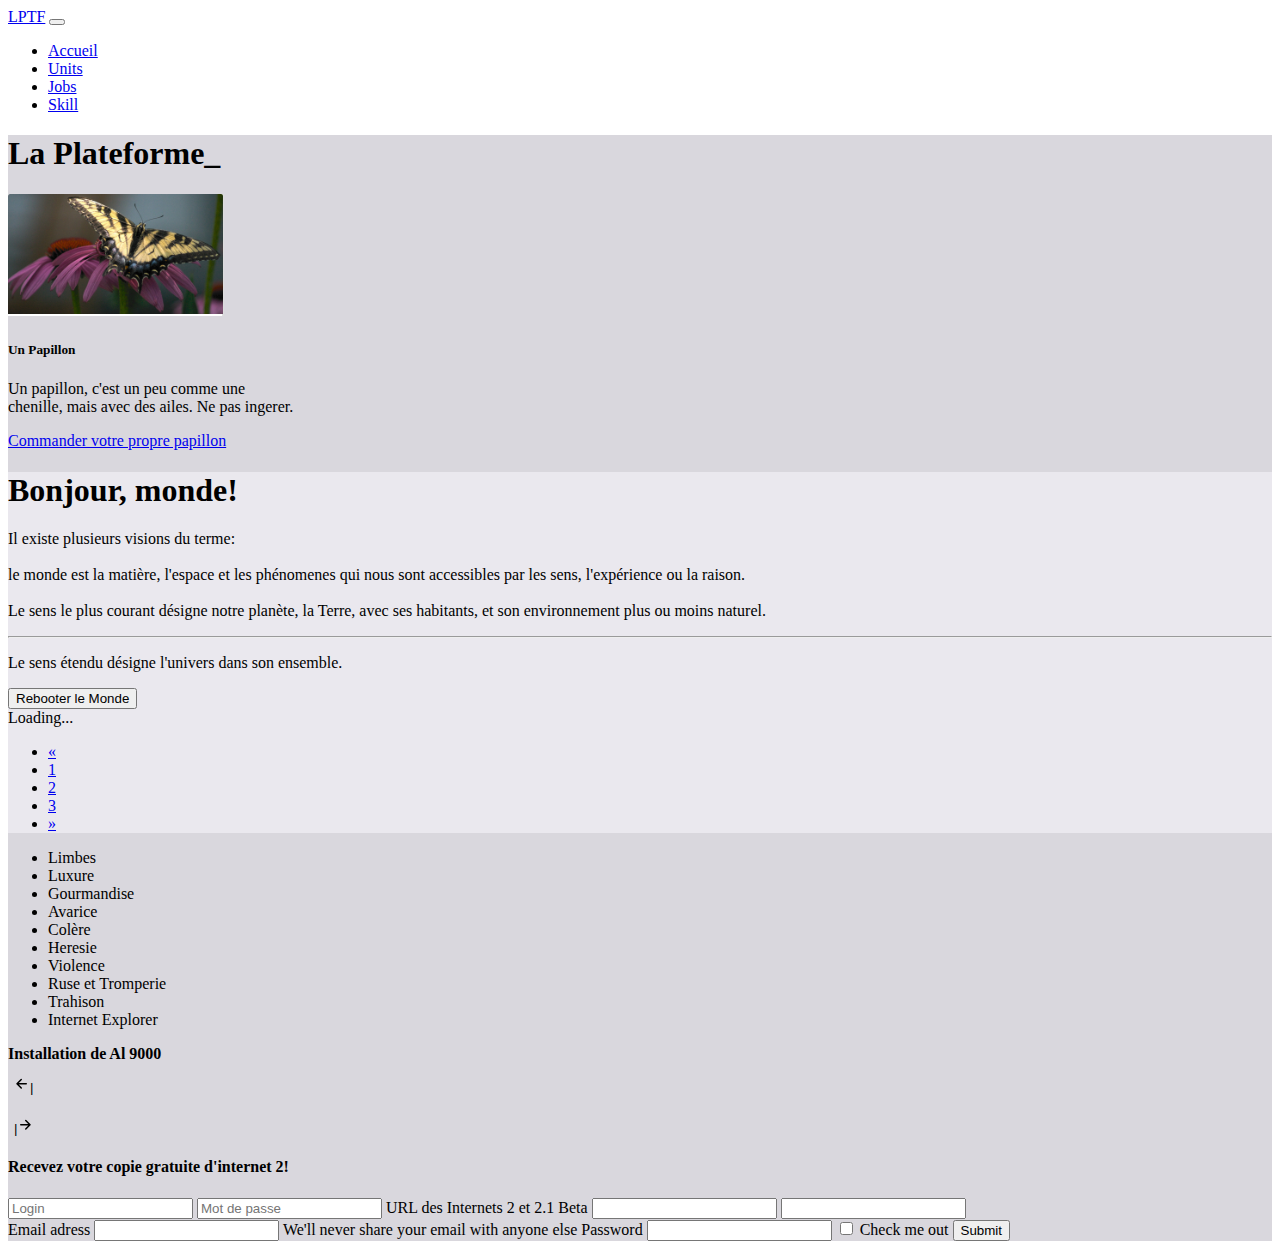
<file: Jour07/Job01/index.html>
<!DOCTYPE html>
<html lang="fr">

<head>
    <meta charset="UTF-8">
    <meta http-equiv="X-UA-Compatible" content="IE=edge">
    <meta name="viewport" content="width=device-width, initial-scale=1.0">
    <title>Document</title>
    <link href="https://cdn.jsdelivr.net/npm/bootstrap@5.0.0-beta2/dist/css/bootstrap.min.css" rel="stylesheet" integrity="sha384-BmbxuPwQa2lc/FVzBcNJ7UAyJxM6wuqIj61tLrc4wSX0szH/Ev+nYRRuWlolflfl" crossorigin="anonymous">

</head>

<body>
    <header>

        <nav class="navbar navbar-expand-lg navbar-light bg-light">
            <div class="container-fluid">
                <a class="navbar-brand" href="#">LPTF</a>
                <button class="navbar-toggler" type="button" data-bs-toggle="collapse" data-bs-target="#navbarNav" aria-controls="navbarNav" aria-expanded="false" aria-label="Toggle navigation">
                    <span class="navbar-toggler-icon"></span>
                </button>
                <div class="collapse navbar-collapse" id="navbarNav">
                    <ul class="navbar-nav">
                        <li class="nav-item">
                            <a class="nav-link active" aria-current="page" href="#">Accueil</a>
                        </li>
                        <li class="nav-item">
                            <a class="nav-link" href="#">Units</a>
                        </li>
                        <li class="nav-item">
                            <a class="nav-link" href="#">Jobs</a>
                        </li>
                        <li class="nav-item">
                            <a class="nav-link disabled" href="#" tabindex="-1" aria-disabled="true">Skill</a>
                        </li>
                    </ul>
                </div>
            </div>
        </nav>

    </header>

    <div class="container-fluid p-3 mb-2" style="background-color:#d9d7dd">
        <h1 class="display-3 text-center">La Plateforme_</h1>


        <div class="row">
            <div class="col-sm">
                <div class="card" style="width: 18rem;">
                    <img src="papillon.PNG" class="card-img-top" alt="...">
                    <div class="card-body">
                        <h5 class="card-title">Un Papillon</h5>
                        <p class="card-text">Un papillon, c'est un peu comme une chenille, mais avec des ailes. Ne pas ingerer.</p>
                        <a href="#" class="btn btn-primary">Commander votre propre papillon</a>
                    </div>
                </div>
            </div>
            <div class="col-sm-7" style="background-color:#EAE8EE;">
                <div class="jumbotron my-5">
                    <h1 class="display-4 ms-3 me-3">Bonjour, monde!</h1>
                    <p class="lead ms-3 me-3">Il existe plusieurs visions du terme:</br></br>
                        le monde est la matière, l'espace et les phénomenes qui nous sont accessibles par les sens, l'expérience ou la raison.</br></br>
                        Le sens le plus courant désigne notre planète, la Terre, avec ses habitants, et son environnement plus ou moins naturel.</p>
                    <hr class="my-4 ">
                    <p class="ms-3 me-3">Le sens étendu désigne l'univers dans son ensemble.</p>
                    <button type="button" class="btn btn-primary btn-lg btn-danger ms-3 me-3">Rebooter le Monde</button>
                    <div class="spinner-border text-info" role="status">
                        <span class="visually-hidden">Loading...</span>
                    </div>

                    <div class="float-end my-5">
                        <nav aria-label="Page navigation example">
                            <ul class="pagination ms-5*11 me-4">
                                <li class="page-item">
                                    <a class="page-link" href="#" aria-label="Previous">
                                        <span aria-hidden="true">&laquo;</span>
                                    </a>
                                </li>
                                <li class="page-item"><a class="page-link" href="#">1</a></li>
                                <li class="page-item"><a class="page-link" href="#">2</a></li>
                                <li class="page-item"><a class="page-link" href="#">3</a></li>
                                <li class="page-item">
                                    <a class="page-link" href="#" aria-label="Next">
                                        <span aria-hidden="true">&raquo;</span>
                                    </a>
                                </li>
                            </ul>
                        </nav>
                    </div>
                </div>
            </div>


            <div class="col-sm">

                <ul class="list-group">
                    <li class="list-group-item active" aria-current="true">Limbes</li>
                    <li class="list-group-item">Luxure</li>
                    <li class="list-group-item">Gourmandise</li>
                    <li class="list-group-item">Avarice</li>
                    <li class="list-group-item">Colère</li>
                    <li class="list-group-item">Heresie</li>
                    <li class="list-group-item">Violence</li>
                    <li class="list-group-item">Ruse et Tromperie</li>
                    <li class="list-group-item">Trahison</li>
                    <li class="list-group-item">Internet Explorer</li>
                </ul>
            </div>
        </div>

        <div class="row">
            <div class="col-sm-1"> </div>
            <div class="col-sm-10">
                <div class="flex-column">
                    <div class="d-flex flex-row">
                        <div class="col-sm1"></div>
                        <div class="col-sm-10 text-end mt-5" style="height: 30px;">
                            <p class=""><b>Installation de Al 9000</b></p>
                        </div>
                        <div class="col-sm1"></div>
                    </div>
                    <div class="d-flex flex-row justify-content-center">
                        <div class="col-sm-1 text-end pb-4"><button type="button" style="background-color:#d9d7dd;border: none"><svg xmlns="http://www.w3.org/2000/svg" viewBox="0 0 16 16" width="16" height="16">
                                    <path fill-rule="evenodd" d="M7.78 12.53a.75.75 0 01-1.06 0L2.47 8.28a.75.75 0 010-1.06l4.25-4.25a.75.75 0 011.06 1.06L4.81 7h7.44a.75.75 0 010 1.5H4.81l2.97 2.97a.75.75 0 010 1.06z"></path>
                                </svg>|</button></div>
                        <div class="progress col-sm-8 mt-1" style="height: 20px;">
                            <div class="progress-bar progress-bar-striped progress-bar-animated bg-warning" role="progressbar" aria-valuenow="85" aria-valuemin="0" aria-valuemax="100" style="width: 85%"></div>
                        </div>
                        <div class="col-sm-1"><button type="button" style="background-color:#d9d7dd ; border:none">|<svg xmlns="http://www.w3.org/2000/svg" viewBox="0 0 16 16" width="16" height="16">
                                    <path fill-rule="evenodd" d="M8.22 2.97a.75.75 0 011.06 0l4.25 4.25a.75.75 0 010 1.06l-4.25 4.25a.75.75 0 01-1.06-1.06l2.97-2.97H3.75a.75.75 0 010-1.5h7.44L8.22 4.03a.75.75 0 010-1.06z"></path>
                                </svg></button>
                        </div>
                    </div>
                </div>
            </div>
            <div class="col-sm-1"> </div>
        </div>
        <div class="">
          <div class="">
            <h4>Recevez votre copie gratuite d'internet 2!</h4>
            <input type="text" name="" placeholder="Login">
            <input type="text" name="" placeholder="Mot de passe">
            <span>URL des Internets 2 et 2.1 Beta</span>
            <input type="text" name="" value="">
            <input type="text" name="" value="">
          </div>
          <div class="">
            <label for="">Email adress</label>
            <input type="text" name="" value="">
            <span>We'll never share your email with anyone else</span>
            <label for="">Password</label>
            <input type="password" name="" value="">
            <input type="checkbox" name="" value="">
            <label for="">Check me out</label>
            <button type="button" name="button">Submit</button>
          </div>
        </div>
    </div>
</body>

</html>
</file>
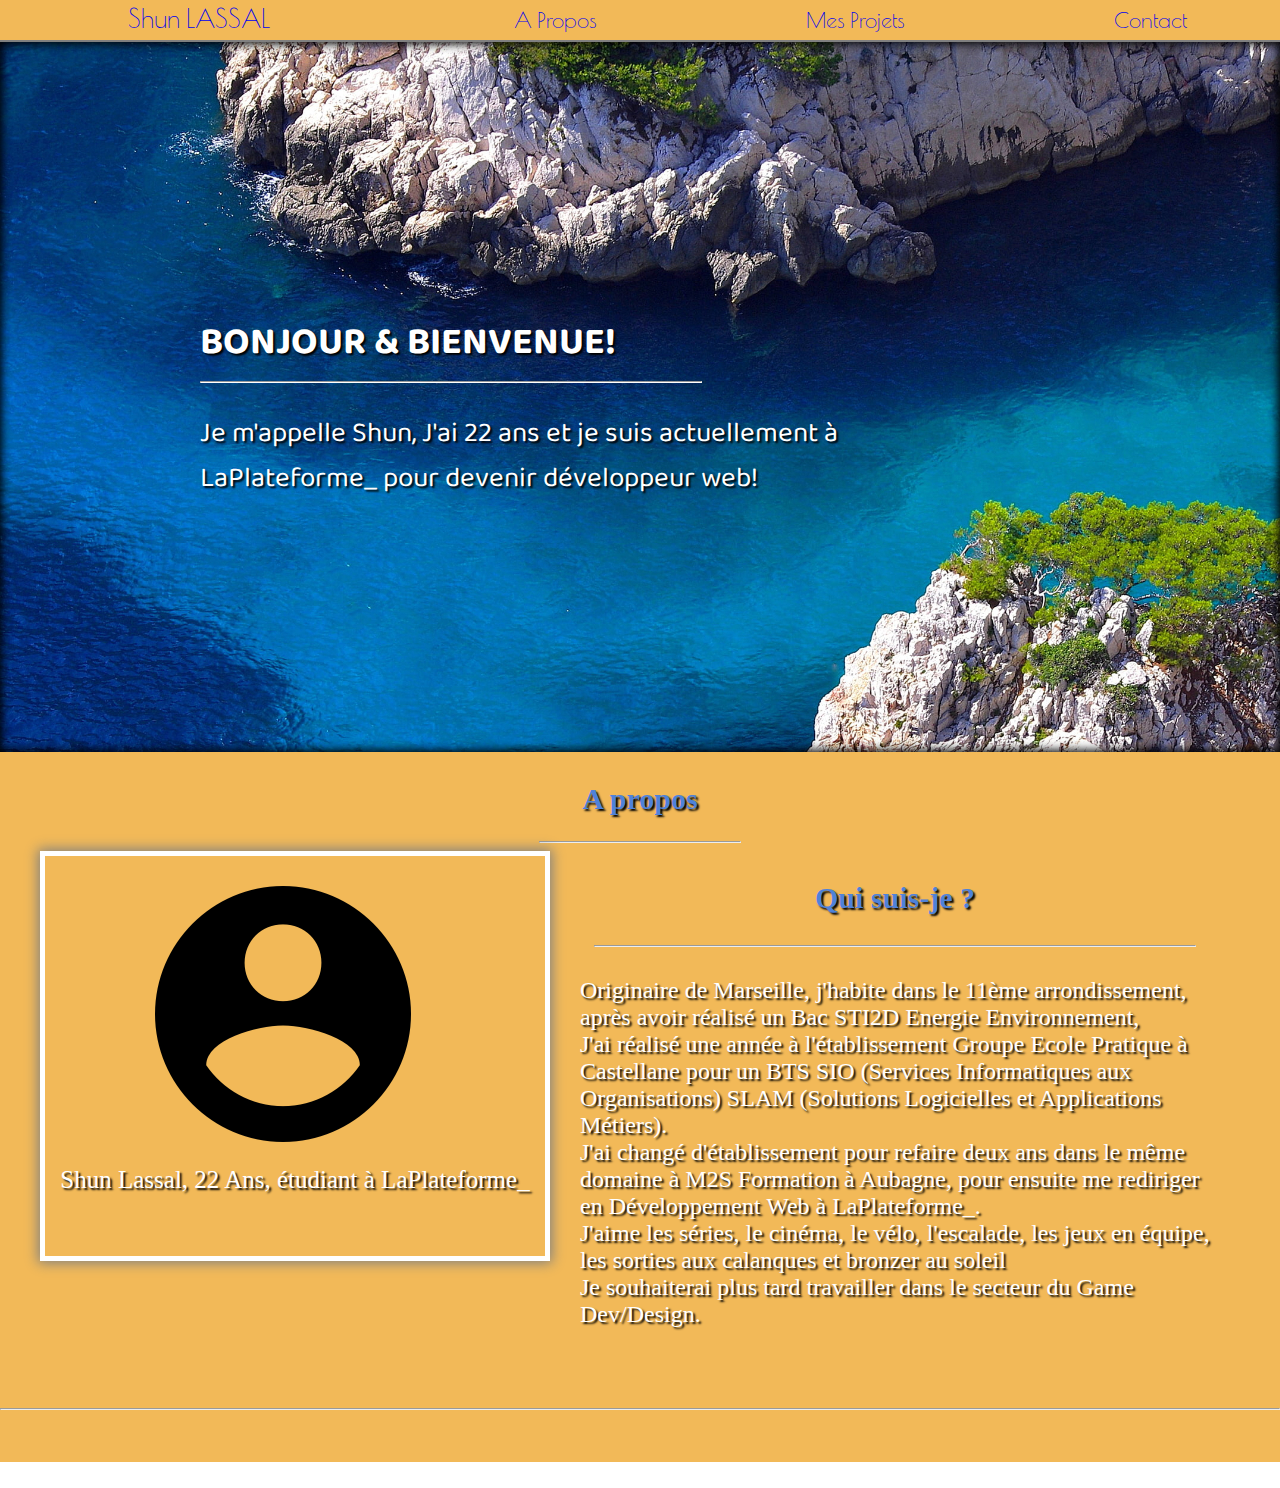
<file: Jour10/Job01/index.html>
<!DOCTYPE html>
<html lang="en" dir="ltr">
  <head>
    <meta charset="utf-8">
    <title></title>
    <link rel="stylesheet" href="style.css">
  </head>
  <body>
    <header>
      <nav>
        <a id="brand" href="#">Shun LASSAL</a>
        <ul>
          <li><a href="#">A Propos</a></li>
          <li><a href="#">Mes Projets</a></li>
          <li><a href="#">Contact</a></li>
        </ul>
      </nav>
    </header>
    <main>
      <section id="main">
        <section id="main-container">
          <h1>BONJOUR & BIENVENUE!</h1>
          <hr id="hr">
          <p id="main-p">Je m'appelle Shun, J'ai 22 ans et je suis actuellement à LaPlateforme_ pour devenir développeur web!</p>
        </section>
      </section>
      <section id="main-2">
        <h2>A propos</h2>
        <hr id="hr1">
        <section id="main-2-1">
          <figure>
            <img src="round-account-button-with-user-inside.png" alt="">
            <figcaption id="text">Shun Lassal, 22 Ans, étudiant à LaPlateforme_</figcaption>
          </figure>
          <section id="main-2-1-1">
            <h3>Qui suis-je ?</h3>
            <hr id="hr2">
            <p id="main-2p">Originaire de Marseille, j'habite dans le 11ème arrondissement, après avoir réalisé un Bac STI2D Energie Environnement,</br>
              J'ai réalisé une année à l'établissement Groupe Ecole Pratique à Castellane pour un BTS SIO (Services Informatiques aux Organisations) SLAM (Solutions Logicielles et Applications Métiers).</br>
              J'ai changé d'établissement pour refaire deux ans dans le même domaine à M2S Formation à Aubagne, pour ensuite me rediriger en Développement Web à LaPlateforme_.</br>
              J'aime les séries, le cinéma, le vélo, l'escalade, les jeux en équipe, les sorties aux calanques et bronzer au soleil </br>
              Je souhaiterai plus tard travailler dans le secteur du Game Dev/Design.</p>
          </section>
        </section>
        <section>
          <hr id="hr3">
          <p></p>
        </section>
      </section>
    </main>
    <footer>
      <section>

      </section>
      <section>
        <a href="#"></a>
        <ul>
          <li><a href="#"></a></li>
          <li><a href="#"></a></li>
          <li><a href="#"></a></li>
          <li><a href="#"></a></li>
        </ul>
      </section>

    </footer>
  </body>
</html>
</file>
<file: Jour10/Job01/style.css>
@import url('https://fonts.googleapis.com/css2?family=Baloo+2&display=swap');
@import url('https://fonts.googleapis.com/css2?family=Poiret+One&display=swap');


body, main {
  margin:0px;
  padding:0px;
}


header {
  border-bottom:2px solid grey;
  height: 40px;
  background-color:#F2B958;

}

nav {
  padding-top:4px;
}

a#brand {
  font-size:25px;
  text-decoration:none;
  margin-left:10%;
  margin-top:5px;
  font-family: 'Poiret One', cursive;
}

a#brand:hover {
  color:darkblue;
}

section#main {
  background-image:url("wallpaperflare.com_wallpaper.jpg");
  height:710px;
  box-shadow: 0px 0px 10px 2px inset;
}

section#main-container {
  padding-top:270px;
  padding-left:200px;
}

hr#hr{
  border-bottom:1px solid white;
  width:500px;
  margin-left:0px;
}

ul {
  display:inline;
  margin-top:10px;
}

ul li{
  display:inline;
  font-size:20px;
  margin-left:200px;
}

ul li a {
  text-decoration:none;
  margin-right:5px;
  font-family: 'Poiret One', cursive;
  font-size:22px;
}


ul li a:hover {
  border-bottom:2px solid grey;
}

h1 {
  margin:0px;
  font-size:38px;
  color:white;
  font-family: 'Baloo 2', cursive;
  text-shadow: 2px 2px 2px black;
}

p#main-p {
  font-size:28px;
  color:white;
  width:650px;
  font-family: 'Baloo 2', cursive;
  text-shadow: 2px 2px 2px black;
}

section#main-2 {
  height:710px;
  background-color:#F2B958;
}

h2 {
  text-align:center;
  padding-top:30px;
  margin-top:0px;
  font-size:30px;
  color:#4F82D9;
  text-shadow: 2px 2px 2px black;
}

h3 {
  text-align:center;
  font-size:30px;
  color:#4F82D9;
  text-shadow: 2px 2px 2px black;
}

section#main-2-1 {
  display:flex;
  flex-direction: row;
  justify-content: space-around;
  margin-bottom:50px;
}

figure {
  flex-grow:1;
  margin:0px;
  margin-left:40px;
  width:800px;
  height: 400px;
  box-shadow: 0px 0px 12px 2px grey;
  border: 5px solid white;
}

figcaption{
  padding-top:20px;
  font-size:25px;
  width:500px;
  color:white;
  text-shadow: 2px 2px 2px black;
  text-align:center;
}

img {
  width:256px;
  height:256px;
  align-content: center;
  padding-left:110px;
  margin-top:30px;
}

section#main-2-1-1 {
  flex-grow:3;
  margin-right:40px;

}

hr#hr1 {
  width:200px;
}

hr#hr2 {
  width:600px;
}

hr#hr3 {

}

p#main-2p {
  margin:30px;
  font-size:24px;
  color:white;
  text-shadow: 2px 2px 2px black;
}
</file>
